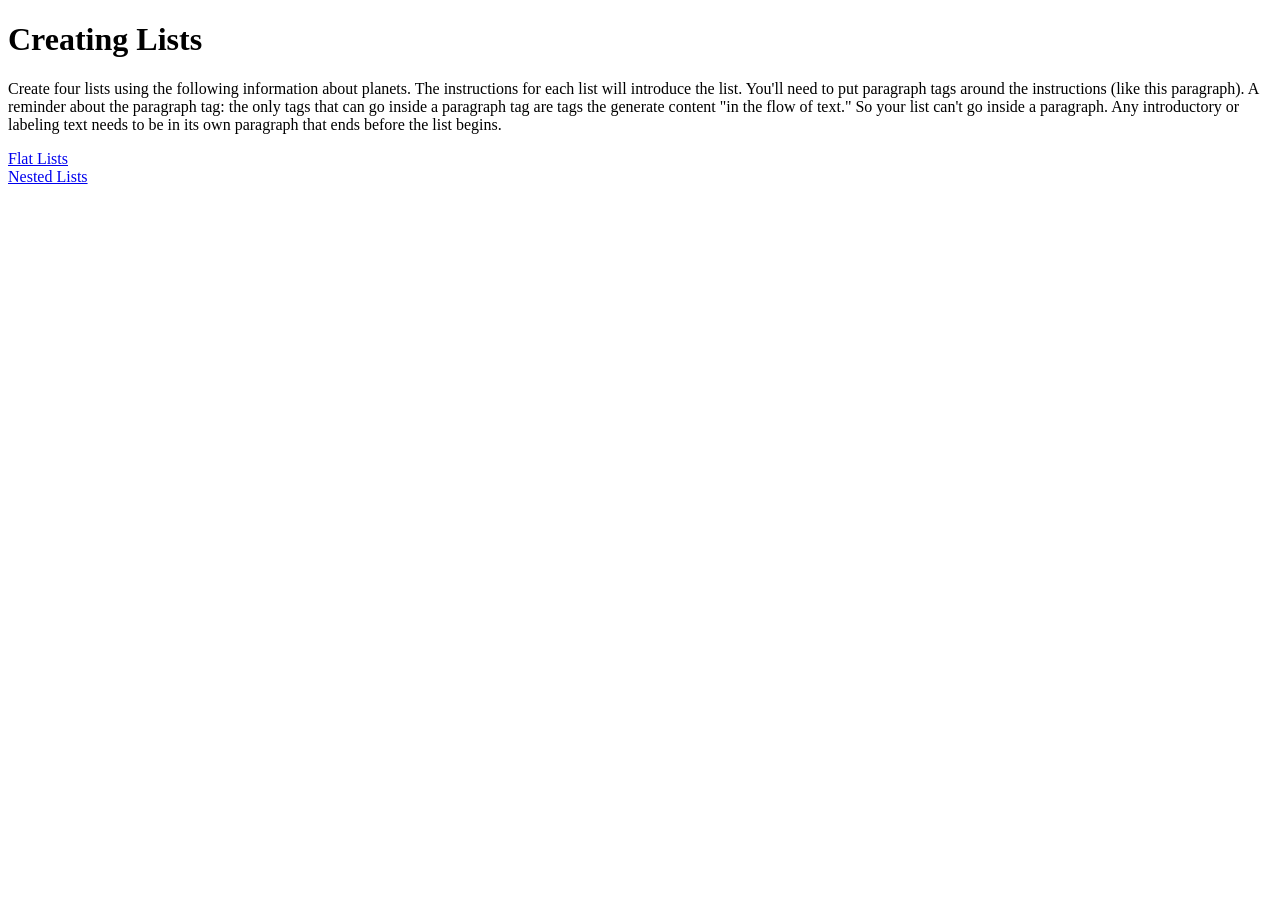
<file: index.html>
<!DOCTYPE html>
<html lang="en">
    <head>
        <meta charset="utf-8">
        <meta name="viewport" content="width=device-width, intial-scale=1.0">
        <link href="styles.css" rel="stylesheet">
        <title>List Excercise</title>
    </head>
    <body>
        <h1>Creating Lists</h1>
        <p>Create four lists using the following information about planets. The instructions for each list will introduce the list. You'll need to put paragraph tags around the instructions (like this paragraph). A reminder about the paragraph tag: the only tags that can go inside a paragraph tag are tags the generate content "in the flow of text." So your list can't go inside a paragraph. Any introductory or labeling text needs to be in its own paragraph that ends before the list begins.

</p>
<a href="flat-list.html">Flat Lists</a>
<br>
<a href="nested-list.html">Nested Lists</a>
    </body>
</file>
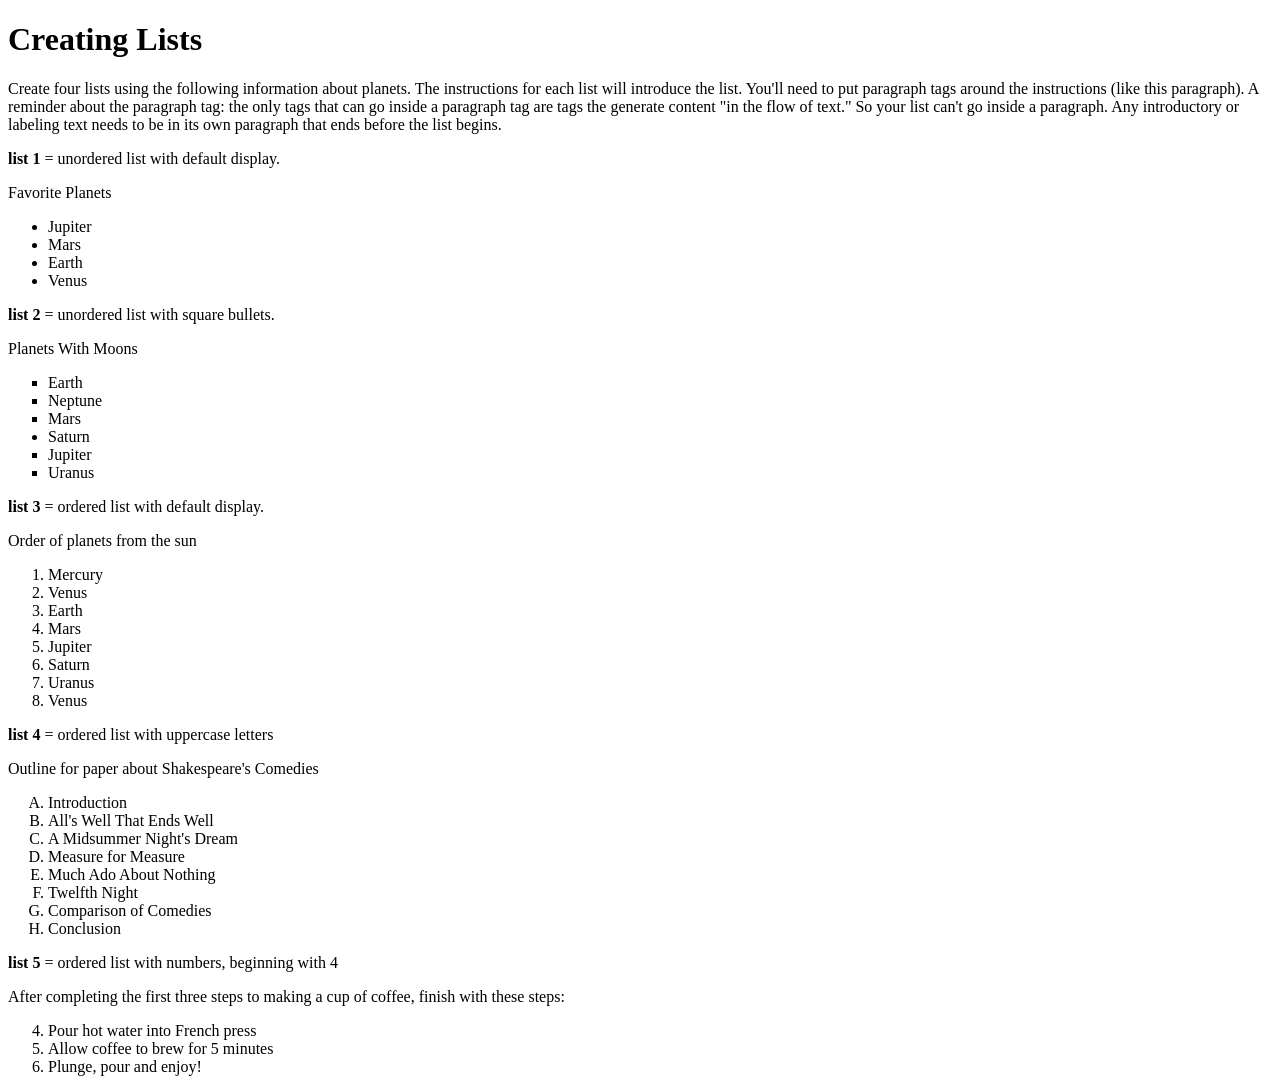
<file: flat-list.html>
<!DOCTYPE html>
<html lang="en">
    <head>
        <meta charset="utf-8">
        <meta name="viewport" content="width=device-width, intial-scale=1.0">
        <link href="styles.css" rel="stylesheet">
        <title>List Excercise</title>
    </head>
    <body>
        <h1>Creating Lists</h1>
        <p>Create four lists using the following information about planets. The instructions for each list will introduce the list. You'll need to put paragraph tags around the instructions (like this paragraph). A reminder about the paragraph tag: the only tags that can go inside a paragraph tag are tags the generate content "in the flow of text." So your list can't go inside a paragraph. Any introductory or labeling text needs to be in its own paragraph that ends before the list begins.
</p>
<p><em>list 1</em> = unordered list with default display.</p>
<p>Favorite Planets</p>
<ul>
    <li>
        Jupiter
    </li>
    <li>
        Mars
    </li>
    <li>
        Earth
    </li>
    <li>
        Venus
    </li>
</ul>
<p><em>list 2</em> = unordered list with square bullets.</p>
<p>Planets With Moons</p>
<ul>
    <li style="list-style-type: square;">
        Earth
    </li>
    <li style="list-style-type: square;">
        Neptune
    </li>
    <li style="list-style-type: square;">
        Mars
    </li>
    <li>
        Saturn
    </li>
    <li style="list-style-type: square;">
        Jupiter
    </li>
    <li style="list-style-type: square;">
        Uranus
    </li>
</ul>
<p><em>list 3</em> = ordered list with default display.</p>
<p>Order of planets from the sun</p>
<ol>
    <li>
        Mercury
    </li>
    <li>
        Venus
    </li>
    <li>
        Earth
    </li>
    <li>
        Mars
    </li>
    <li>
        Jupiter
    </li>
    <li>
        Saturn
    </li>
    <li>
        Uranus
    </li>
    <li>
        Venus
    </li>
</ol>
<p><em>list 4</em> = ordered list with uppercase letters</p>
<p>Outline for paper about Shakespeare's Comedies</p>
<ol type="A">
    <li>
        Introduction
    </li>
    <li>
        All's Well That Ends Well
    </li>
    <li>
        A Midsummer Night's Dream
    </li>
    <li>
        Measure for Measure
    </li>
    <li>
        Much Ado About Nothing
    </li>
    <li>
        Twelfth Night
    </li>
    <li>
        Comparison of Comedies
    </li>
    <li>
        Conclusion
    </li>
</ol>
<p><em>list 5</em> = ordered list with numbers, beginning with 4</p>
<p>After completing the first three steps to making a cup of coffee, finish with these steps:</p>
<ol start="4">
    <li>
        Pour hot water into French press
    </li>
    <li>
        Allow coffee to brew for 5 minutes
    </li>
    <li>
        Plunge, pour and enjoy!
    </li>
</ul>
</file>
<file: styles.css>
em { 
    font-style: normal; 
    font-weight: bold;
}
.nested-lists {
    list-style-type: none;
}
</file>
